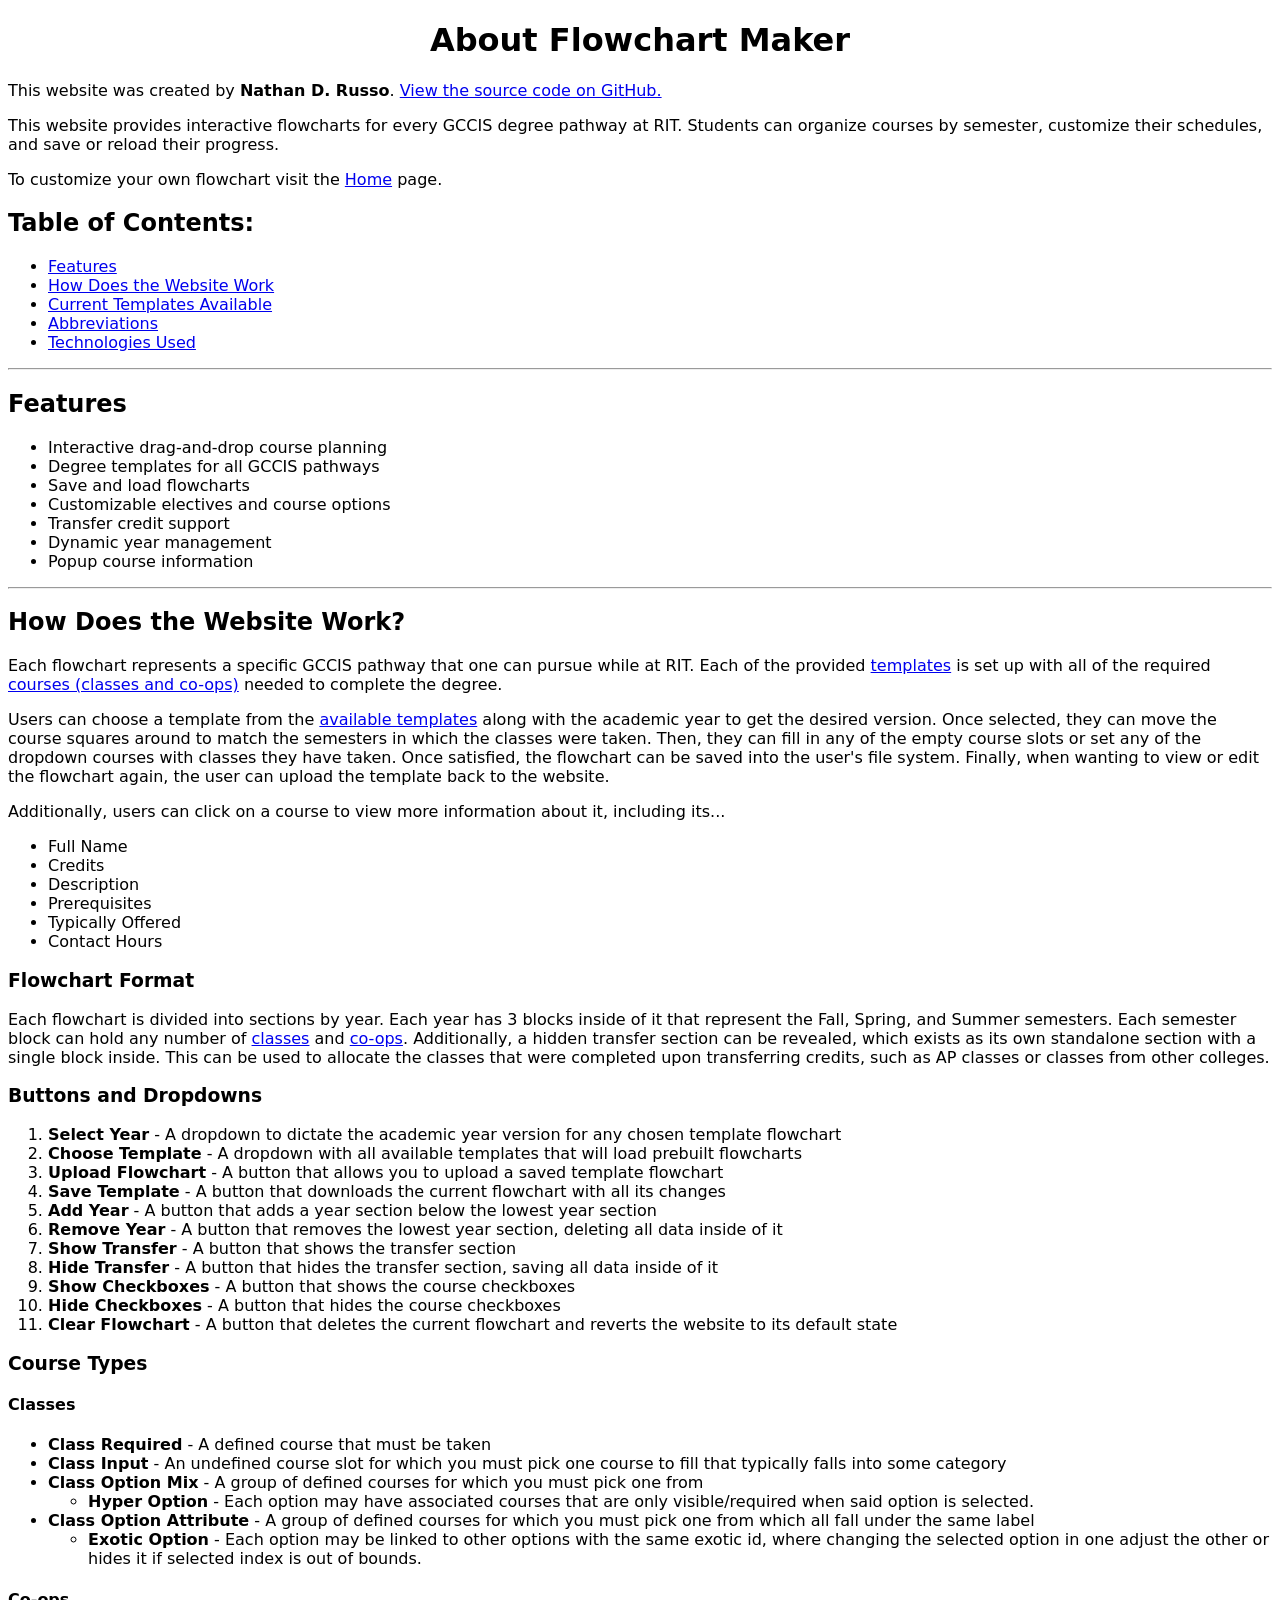
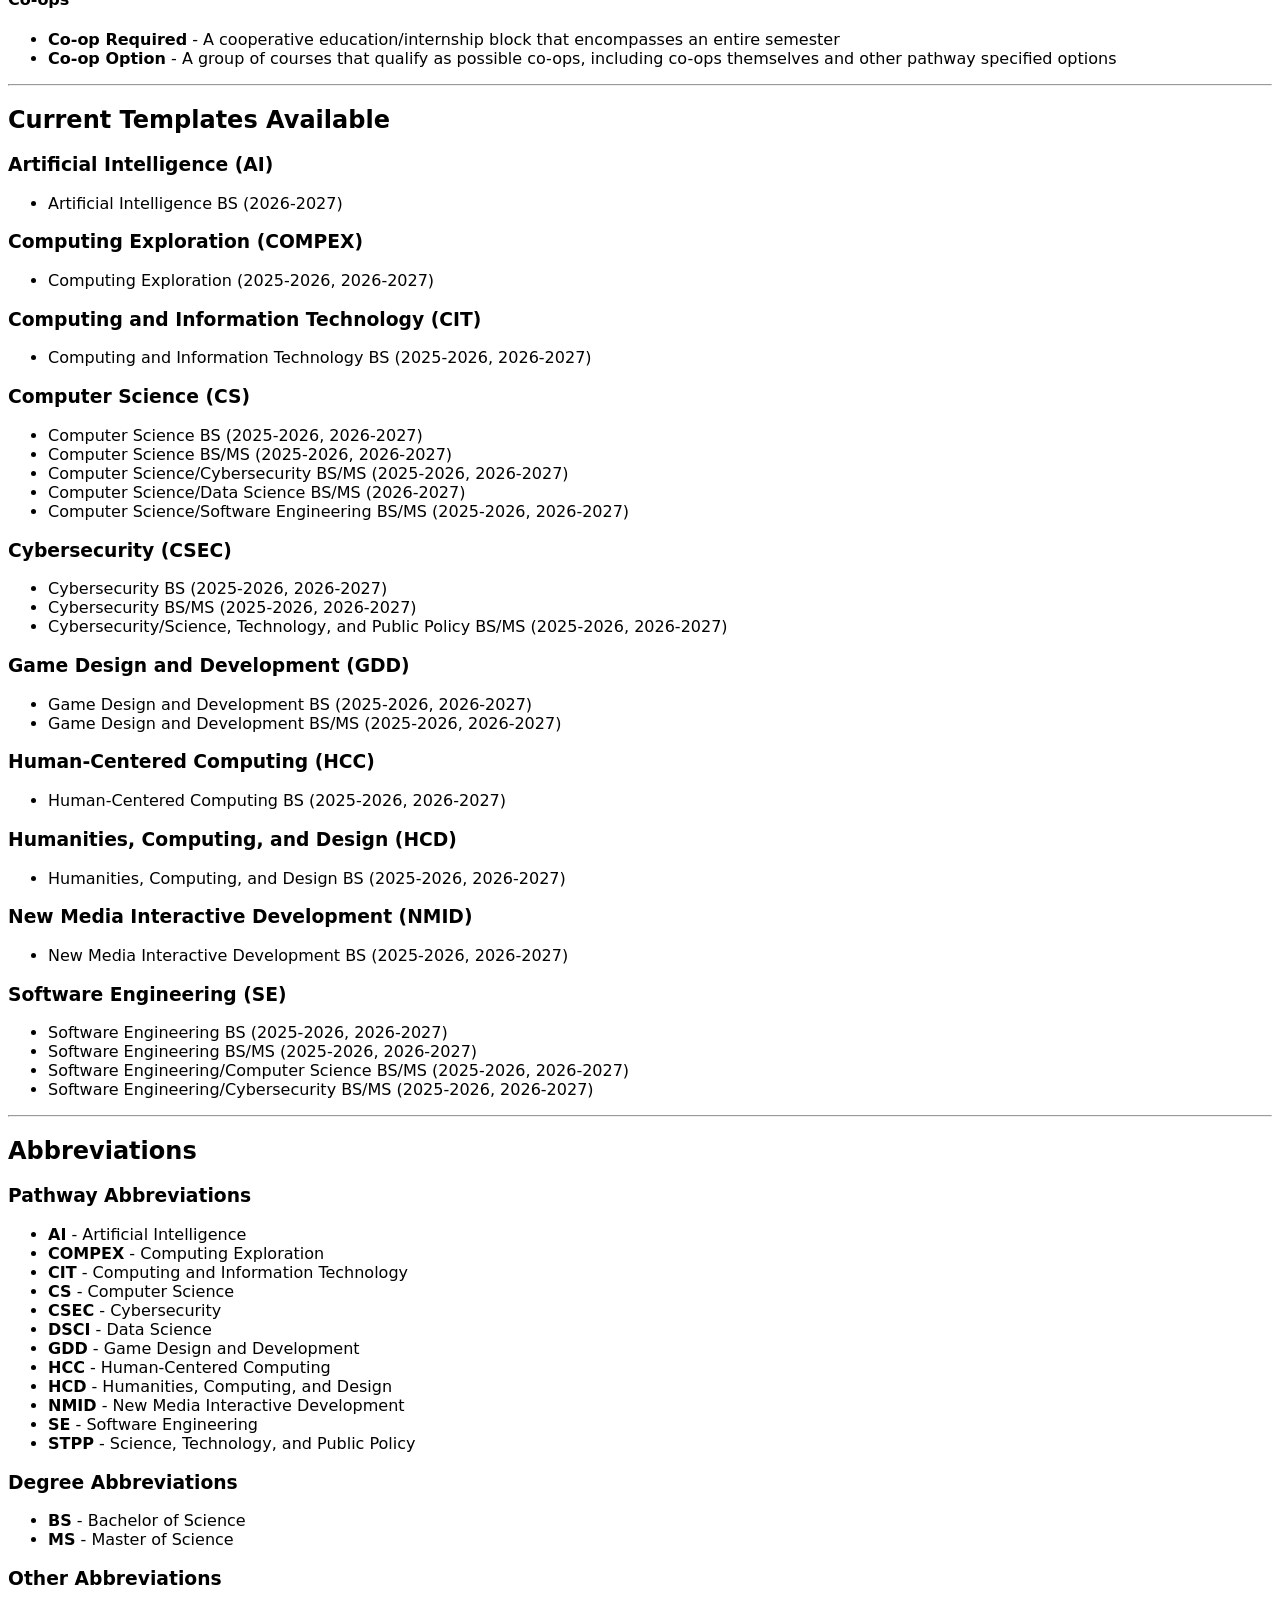
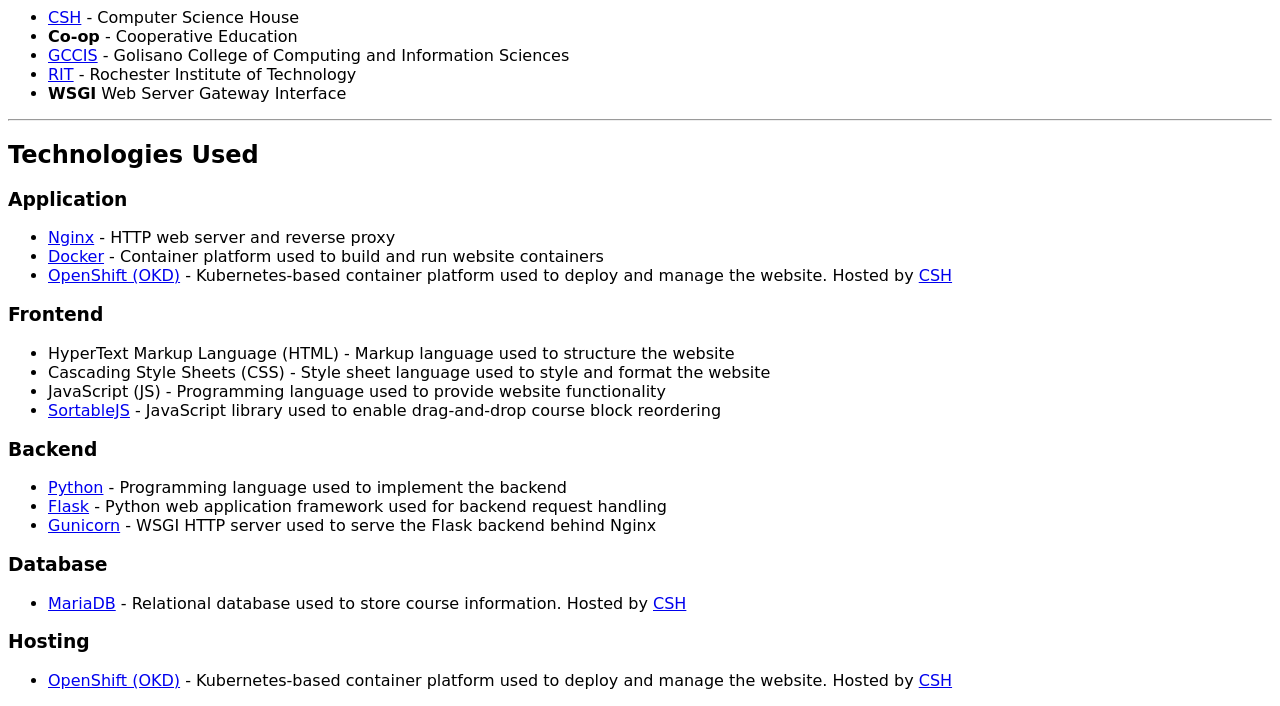
<file: about.html>
<!DOCTYPE html>
<html lang="en-us">
<head>
    <meta charset="utf-8">
    <meta name="viewport" content="width=device-width, initial-scale=1.0">
    <title>About Flowchart Maker</title>
    <meta name="description" content="Learn about Flowchart Maker, how it works, its features, available templates, and the technologies behind it.">
    <link rel="canonical" href="https://flowchartmaker.cs.house/about.html">
    <link rel="icon" href="/favicon.ico">
    <link rel="preconnect" href="https://rsms.me">
    <link rel="stylesheet" href="https://rsms.me/inter/inter.css">
    <link rel="stylesheet" href="/css/style.css">
</head>
<body>
    <h1>About Flowchart Maker</h1>
    <p>
        This website was created by <b>Nathan D. Russo</b>.
        <a href="https://github.com/NathanRusso/Flowchart-Maker">View the source code on GitHub.</a>
    </p>
    <p>
        This website provides interactive flowcharts for every GCCIS degree pathway at RIT.
        Students can organize courses by semester, customize their schedules, and save or reload their progress.
    </p>
    <p>
        To customize your own flowchart visit the <a href="/">Home</a> page.
    </p>

    <h2>Table of Contents:</h2>
    <ul>
        <li><a href="#features">Features</a></li>
        <li><a href="#how-does-the-website-work">How Does the Website Work</a></li>
        <li><a href="#current-templates-available">Current Templates Available</a></li>
        <li><a href="#abbreviations">Abbreviations</a></li>
        <li><a href="#technologies-used">Technologies Used</a></li>
    </ul>
    <hr>

    <h2 id="features">Features</h2>
    <ul>
        <li>Interactive drag-and-drop course planning</li>
        <li>Degree templates for all GCCIS pathways</li>
        <li>Save and load flowcharts</li>
        <li>Customizable electives and course options</li>
        <li>Transfer credit support</li>
        <li>Dynamic year management</li>
        <li>Popup course information</li>
    </ul>
    <hr>

    <h2 id="how-does-the-website-work">How Does the Website Work?</h2>
    <p>
        Each flowchart represents a specific GCCIS pathway that one can pursue while at RIT.
        Each of the provided <a href="#current-templates-available">templates</a> is set up with all of the required <a href="#course-types">courses (classes and co-ops)</a> needed to complete the degree.
    </p>
    <p>
        Users can choose a template from the <a href="#current-templates-available">available templates</a> along with the academic year to get the desired version.
        Once selected, they can move the course squares around to match the semesters in which the classes were taken.
        Then, they can fill in any of the empty course slots or set any of the dropdown courses with classes they have taken.
        Once satisfied, the flowchart can be saved into the user's file system.
        Finally, when wanting to view or edit the flowchart again, the user can upload the template back to the website.
    </p>
    <p>
        Additionally, users can click on a course to view more information about it, including its...
    </p>
    <ul>
        <li>Full Name</li>
        <li>Credits</li>
        <li>Description</li>
        <li>Prerequisites</li>
        <li>Typically Offered</li>
        <li>Contact Hours</li>
    </ul>

    <h3>Flowchart Format</h3>
    <p>
        Each flowchart is divided into sections by year.
        Each year has 3 blocks inside of it that represent the Fall, Spring, and Summer semesters.
        Each semester block can hold any number of <a href="#classes">classes</a> and <a href="#co-ops">co-ops</a>.
        Additionally, a hidden transfer section can be revealed, which exists as its own standalone section with a single block inside.
        This can be used to allocate the classes that were completed upon transferring credits, such as AP classes or classes from other colleges.
    </p>

    <h3>Buttons and Dropdowns</h3>
    <ol>
        <li><strong>Select Year</strong> - A dropdown to dictate the academic year version for any chosen template flowchart</li>
        <li><strong>Choose Template</strong> - A dropdown with all available templates that will load prebuilt flowcharts</li>
        <li><strong>Upload Flowchart</strong> - A button that allows you to upload a saved template flowchart</li>
        <li><strong>Save Template</strong> - A button that downloads the current flowchart with all its changes</li>
        <li><strong>Add Year</strong> - A button that adds a year section below the lowest year section</li>
        <li><strong>Remove Year</strong> - A button that removes the lowest year section, deleting all data inside of it</li>
        <li><strong>Show Transfer</strong> - A button that shows the transfer section</li>
        <li><strong>Hide Transfer</strong> - A button that hides the transfer section, saving all data inside of it</li>
        <li><strong>Show Checkboxes</strong> - A button that shows the course checkboxes</li>
        <li><strong>Hide Checkboxes</strong> - A button that hides the course checkboxes</li>
        <li><strong>Clear Flowchart</strong> - A button that deletes the current flowchart and reverts the website to its default state</li>
    </ol>

    <h3 id="course-types">Course Types</h3>
    <h4 id="classes">Classes</h4>
    <ul>
        <li><strong>Class Required</strong> - A defined course that must be taken</li>
        <li><strong>Class Input</strong> - An undefined course slot for which you must pick one course to fill that typically falls into some category</li>
        <li><strong>Class Option Mix</strong> - A group of defined courses for which you must pick one from</li>
        <ul><li><strong>Hyper Option</strong> - Each option may have associated courses that are only visible/required when said option is selected.</li></ul>
        <li><strong>Class Option Attribute</strong> - A group of defined courses for which you must pick one from which all fall under the same label</li>
        <ul><li><strong>Exotic Option</strong> - Each option may be linked to other options with the same exotic id, where changing the selected option in one adjust the other or hides it if selected index is out of bounds.</li></ul>
    </ul>
    <h4 id="co-ops">Co-ops</h4>
    <ul>
        <li><strong>Co-op Required</strong> - A cooperative education/internship block that encompasses an entire semester</li>
        <li><strong>Co-op Option</strong> - A group of courses that qualify as possible co-ops, including co-ops themselves and other pathway specified options</li>
    </ul>
    <hr>

    <h2 id="current-templates-available">Current Templates Available</h2>
    <h3>Artificial Intelligence (AI)</h3>
    <ul>
        <li>Artificial Intelligence BS (2026-2027)</li>
    </ul>

    <h3>Computing Exploration (COMPEX)</h3>
    <ul>
        <li>Computing Exploration (2025-2026, 2026-2027)</li>
    </ul>

    <h3>Computing and Information Technology (CIT)</h3>
    <ul>
        <li>Computing and Information Technology BS (2025-2026, 2026-2027)</li>
    </ul>

    <h3>Computer Science (CS)</h3>
    <ul>
        <li>Computer Science BS (2025-2026, 2026-2027)</li>
        <li>Computer Science BS/MS (2025-2026, 2026-2027)</li>
        <li>Computer Science/Cybersecurity BS/MS (2025-2026, 2026-2027)</li>
        <li>Computer Science/Data Science BS/MS (2026-2027)</li>
        <li>Computer Science/Software Engineering BS/MS (2025-2026, 2026-2027)</li>
    </ul>

    <h3>Cybersecurity (CSEC)</h3>
    <ul>
        <li>Cybersecurity BS (2025-2026, 2026-2027)</li>
        <li>Cybersecurity BS/MS (2025-2026, 2026-2027)</li>
        <li>Cybersecurity/Science, Technology, and Public Policy BS/MS (2025-2026, 2026-2027)</li>
    </ul>

    <h3>Game Design and Development (GDD)</h3>
    <ul>
        <li>Game Design and Development BS (2025-2026, 2026-2027)</li>
        <li>Game Design and Development BS/MS (2025-2026, 2026-2027)</li>
    </ul>

    <h3>Human-Centered Computing (HCC)</h3>
    <ul>
        <li>Human-Centered Computing BS (2025-2026, 2026-2027)</li>
    </ul>

    <h3>Humanities, Computing, and Design (HCD)</h3>
    <ul>
        <li>Humanities, Computing, and Design BS (2025-2026, 2026-2027)</li>
    </ul>

    <h3>New Media Interactive Development (NMID)</h3>
    <ul>
        <li>New Media Interactive Development BS (2025-2026, 2026-2027)</li>
    </ul>

    <h3>Software Engineering (SE)</h3>
    <ul>
        <li>Software Engineering BS (2025-2026, 2026-2027)</li>
        <li>Software Engineering BS/MS (2025-2026, 2026-2027)</li>
        <li>Software Engineering/Computer Science BS/MS (2025-2026, 2026-2027)</li>
        <li>Software Engineering/Cybersecurity BS/MS (2025-2026, 2026-2027)</li>
    </ul>
    <hr>

    <h2 id="abbreviations">Abbreviations</h2>
    <h3>Pathway Abbreviations</h3>
    <ul>
        <li><strong>AI</strong> - Artificial Intelligence</li>
        <li><strong>COMPEX</strong> - Computing Exploration</li>
        <li><strong>CIT</strong> - Computing and Information Technology</li>
        <li><strong>CS</strong> - Computer Science</li>
        <li><strong>CSEC</strong> - Cybersecurity</li>
        <li><strong>DSCI</strong> - Data Science</li>
        <li><strong>GDD</strong> - Game Design and Development</li>
        <li><strong>HCC</strong> - Human-Centered Computing</li>
        <li><strong>HCD</strong> - Humanities, Computing, and Design</li>
        <li><strong>NMID</strong> - New Media Interactive Development</li>
        <li><strong>SE</strong> - Software Engineering</li>
        <li><strong>STPP</strong> - Science, Technology, and Public Policy</li>
    </ul>

    <h3>Degree Abbreviations</h3>
    <ul>
        <li><strong>BS</strong> - Bachelor of Science</li>
        <li><strong>MS</strong> - Master of Science</li>
    </ul>

    <h3>Other Abbreviations</h3>
    <ul>
        <li><a href="https://csh.rit.edu/">CSH</a> - Computer Science House</li>
        <li><strong>Co-op</strong> - Cooperative Education</li>
        <li><a href="https://www.rit.edu/computing/">GCCIS</a> - Golisano College of Computing and Information Sciences</li>
        <li><a href="https://www.rit.edu/">RIT</a> - Rochester Institute of Technology</li>
        <li><strong>WSGI</strong> Web Server Gateway Interface</li>
    </ul>
    <hr>

    <h2 id="technologies-used">Technologies Used</h2>
    <h3>Application</h3>
    <ul>
        <li><a href="https://nginx.org/en/">Nginx</a> - HTTP web server and reverse proxy</li>
        <li><a href="https://www.docker.com/">Docker</a> - Container platform used to build and run website containers</li>
        <li><a href="https://okd.io/">OpenShift (OKD)</a> - Kubernetes-based container platform used to deploy and manage the website. Hosted by <a href="https://csh.rit.edu/">CSH</a></li>
    </ul>

    <h3>Frontend</h3>
    <ul>
        <li>HyperText Markup Language (HTML) - Markup language used to structure the website</li>
        <li>Cascading Style Sheets (CSS) - Style sheet language used to style and format the website</li>
        <li>JavaScript (JS) - Programming language used to provide website functionality</li>
        <li><a href="https://sortablejs.github.io/Sortable/">SortableJS</a> - JavaScript library used to enable drag-and-drop course block reordering</li>
    </ul>

    <h3>Backend</h3>
    <ul>
        <li><a href="https://www.python.org/">Python</a> - Programming language used to implement the backend</li>
        <li><a href="https://flask.palletsprojects.com/en/stable/">Flask</a> - Python web application framework used for backend request handling</li>
        <li><a href="https://gunicorn.org/">Gunicorn</a> - WSGI HTTP server used to serve the Flask backend behind Nginx</li>
    </ul>

    <h3>Database</h3>
    <ul>
        <li><a href="https://mariadb.org/">MariaDB</a> - Relational database used to store course information. Hosted by <a href="https://csh.rit.edu/">CSH</a></li>
    </ul>

    <h3>Hosting</h3>
    <ul>
        <li><a href="https://okd.io/">OpenShift (OKD)</a> - Kubernetes-based container platform used to deploy and manage the website. Hosted by <a href="https://csh.rit.edu/">CSH</a></li>
    </ul>

</body>
</html>
</file>
<file: css/style.css>
:root {
    --text-color: black;
    --divider-color: grey;
    --background-color: white;
    --button-color: white;
    color-scheme: light dark;
    font-family: "Inter", system-ui, sans-serif;
}

body {
    color: var(--text-color);
    background-color: var(--background-color);
}

h1 {
    text-align: center;
}

h2, h3, h4 {
    scroll-margin-top: 20px;
}

.toolbar {
    line-height: 1;
    height: 22px;
    margin-bottom: 5px;
    border: none;
    border-radius: 5px;
    color: var(--button-color);
    font-family: inherit;
}

#templateSelect {
    background-color: DarkRed;
}

#uploadTemplateButton {
    background-color: Crimson;
}

#downloadTemplateButton {
    background-color: DarkOrange;
}

#pushYearButton {
    background-color: Gold;
}

#popYearButton {
    background-color: Green;
}

#showTransferButton {
    background-color: MediumBlue;
}

#hideTransferButton {
    background-color: MediumBlue;
    display: none;
}

#showCheckboxesButton {
    background-color: DarkViolet;
    display: none;
}

#hideCheckboxesButton {
    background-color: DarkViolet;
}

#clearFlowchartButton {
    background-color: DeepPink;
}

.year {
    display: flex;
}

.year-text {
    display: flex;
    justify-content: center;
    align-items: center;
    box-sizing: border-box;
    min-width: 5%;
    padding: 5px;
    font-size: 1.3rem;
    font-weight: bold;
    writing-mode: vertical-rl;
    transform: rotate(180deg);
}

.year-block {
    width: 90%;
}

.year-divider {
    height: 15px;
    margin: 5px 0px;
    background-color: var(--divider-color);
}

.semester {
    display: flex;
    flex-wrap: wrap;
    gap: 5px 10px;
    min-height: 5px;
    margin: 5px auto;
}

.class {
    display: flex;
    flex-wrap: wrap;
    flex-direction: column;
    justify-content: center;
    align-items: center;
    width: 100px;
    height: 100px;
    border: 5px solid var(--text-color);
    border-radius: 5px;
    color: var(--text-color);
    background-color: var(--background-color);
    font-size: 0.75rem;
    font-weight: bold;
    text-align: center;
    white-space: pre-wrap;
    overflow-wrap: break-word;
    word-break: break-word;
    position: relative;
    z-index: 1;
}

.class input {
    width: 80%;
    margin-top: 10px;
    border: none;
    border-bottom: 1px solid var(--text-color);
    text-align: center;
}

.class select {
    width: 95%;
    margin-bottom: 10px;
    border: none;
    border-radius: 5px;
    text-align: center;
    white-space: normal;
}

.co-op {
    display: flex;
    justify-content: center;
    align-items: center;
    width: 100%;
    min-height: 20px;
    padding: 3px 5px;
    border: 5px solid SkyBlue;
    border-radius: 5px;
    color: var(--text-color);
    background-color: var(--background-color);
    font-size: 0.9rem;
    font-weight: bold;
    text-align: center;
    overflow-wrap: break-word;
    word-break: break-word;
    position: relative;
    z-index: 1;
}

.co-op select {
    width: auto;
    padding-right: 5px;
    border: none;
    border-radius: 5px;
    text-align: center;
    white-space: normal;
}

.class input, .class label, .class select, .co-op select {
    color: inherit;
    background-color: inherit;
    font-family: inherit;
    font-size: inherit;
    font-weight: inherit
}

input[type="checkbox"] {
    top: 2px;
    right: 2px;
    width: 15px;
    height: 15px;
    margin: 0px;
    padding: 0px;
    accent-color: var(--text-color);
    cursor: pointer;
    position: absolute;
    z-index: 2;
}

#flowchartNotesTitle {
    margin: 10px 0px;
}

#flowchartNotesList:hover {
    outline: auto;
}

@media (prefers-color-scheme: dark) {
    :root {
        --text-color: #DBDEE1;
        --background-color: #1E1F22;
    }
}
</file>
